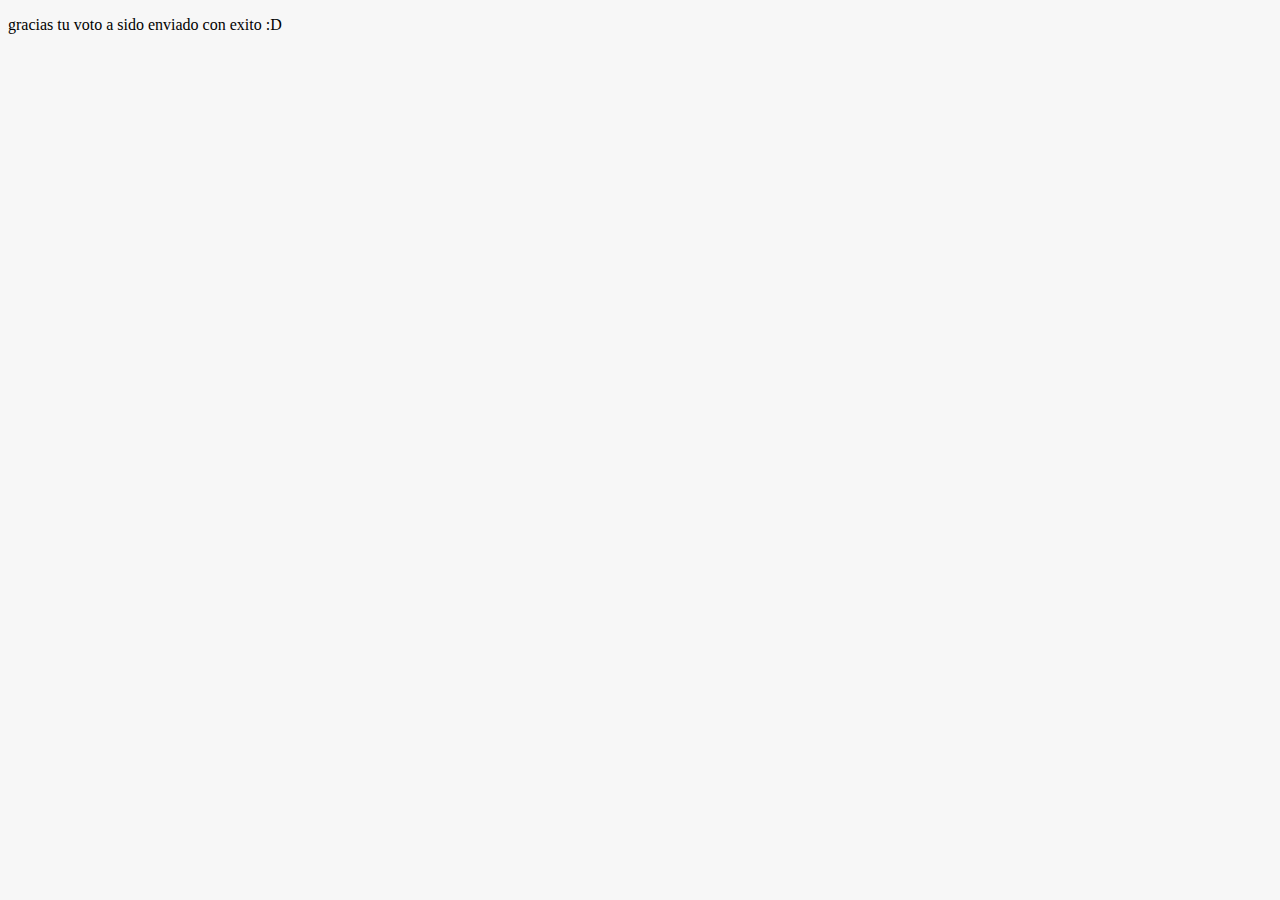
<file: complementario1.html>
<!DOCTYPE html>
<html lang="en">
<head>
    <meta charset="UTF-8">
    <meta name="viewport" content="width=device-width, initial-scale=1.0">
    <title>gracias por tu voto!</title>
    <link rel="stylesheet" href="css/complementario1.css">
</head>
<body>
    <p>gracias tu voto a sido enviado con exito :D</p>
</body>
</html>
</file>
<file: css/complementario1.css>
body {
    background-color: rgb(247, 247, 247);
}
</file>
